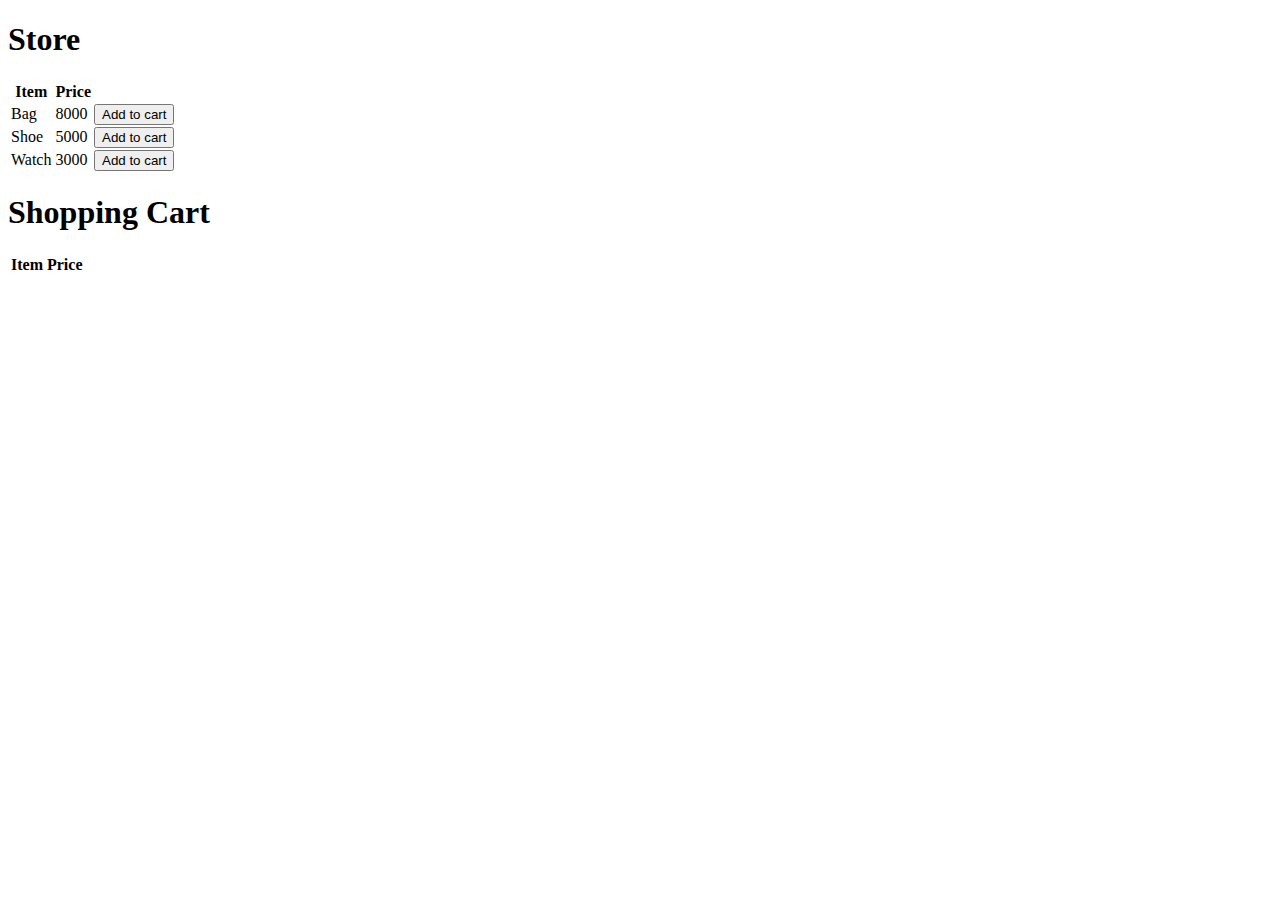
<file: exercise.html>
<!DOCTYPE html>
    <head>
        <meta charset="utf-8">
        <meta http-equiv="X-UA-Compatible" content="IE=edge">
        <title></title>
        <meta name="description" content="">
        <meta name="viewport" content="width=device-width, initial-scale=1">
        <link rel="stylesheet" href="">
    </head>
    <body>
        <h1>Store</h1>
        <table id="store">
            <thead>
                <tr>
                    <th>Item</th>
                    <th>Price</th>
                </tr>
            </thead>
        </table>

        <h1>Shopping Cart</h1>
        <table id="cart">
            <thead>
                <tr>
                    <th>Item</th>
                    <th>Price</th>
                </tr>
            </thead>
        </table>
        <script src="assets/js/exercise.js" async defer></script>
    </body>
</html>
</file>
